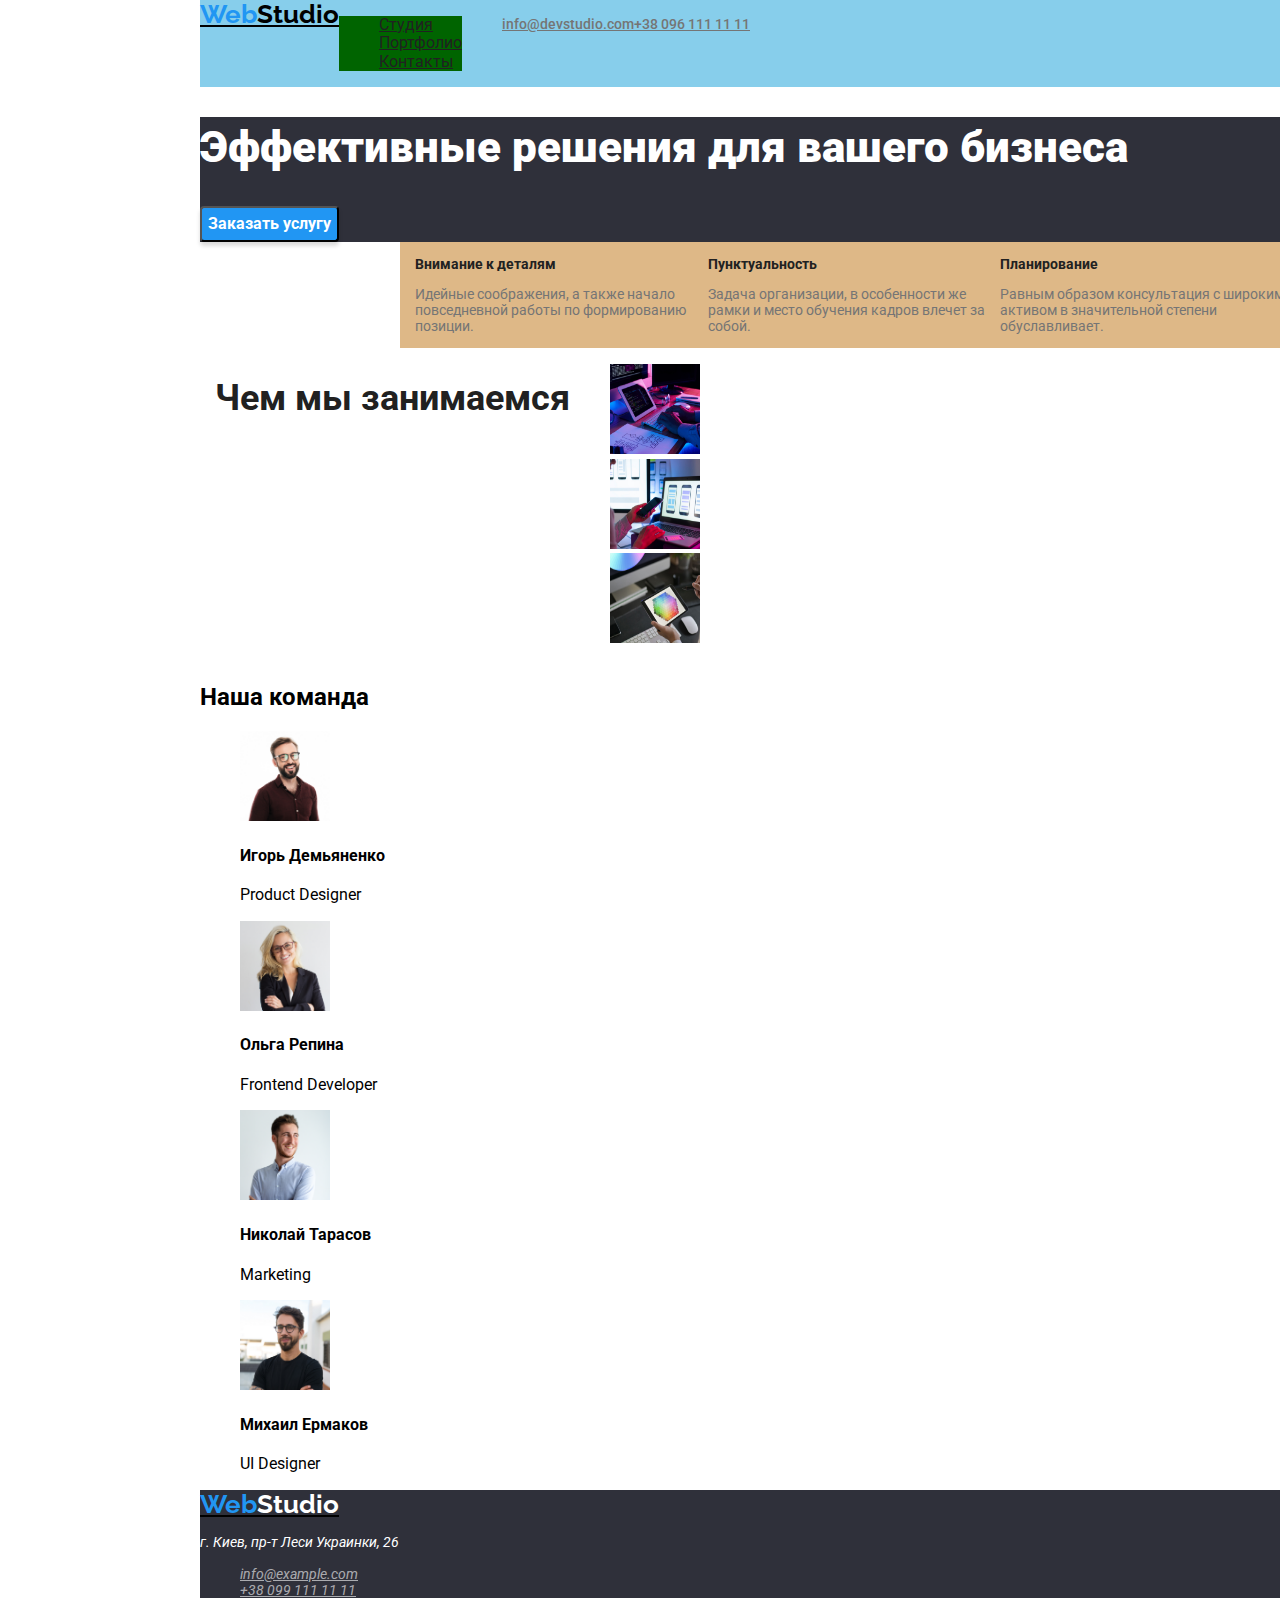
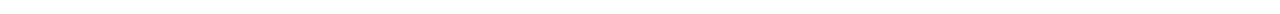
<file: index.html>
<!DOCTYPE html>
<html lang="ru">
<head>
    <meta charset="UTF-8">
    <meta name="viewport" content="width=device-width, initial-scale=1.0">
    <title>Web Studio</title>
    <link rel="stylesheet" href="https://cdnjs.cloudflare.com/ajax/libs/modern-normalize/1.0.0/modern-normalize.min.css"/>
    <link rel="preconnect" href="https://fonts.gstatic.com">
    <link rel="stylesheet" href="https://fonts.googleapis.com/css2?family=Raleway:wght@700&family=Roboto:wght@400;500;700;900&display=swap">
    <link rel="stylesheet" href="./css/indexstyle.css">
    <link rel="stylesheet" href="./css/commonstyles.css">
</head>
<body>
    <div class="container">


        <header class="page-header">
            <a class="logo link" href="./index.html"><span class="web">Web</span>Studio</a>
            
            <nav>
                <div class="menu-nav">
                    <ul>
                        <li class="manu-nav-items"><a class="link nav" href="./index.html">Студия</a></li>
                        <li class="manu-nav-items"><a class="link nav" href="./portfolio.html">Портфолио</a></li>
                        <li class="manu-nav-items"><a class="link nav" href="#">Контакты</a></li>
                    </ul>
                </div>
            </nav>

            <ul class="contacts-header">
                <li class="contacts-header-items"><a class="link cont" href="mailto:info@devstudio.com">info@devstudio.com</a></li>
                <li class="contacts-header-items"><a class="link cont" href="tel:+380961111111">+38 096 111 11 11</a></li>
            </ul>
        </header>


        <main>

            <section class="centrum">
                <div>
                    <h1 class="centrum-title">Эффективные решения для вашего бизнеса</h1>
                    <button class="centrum-btn">Заказать услугу</button>
                </div>
            </section>

            
                <section>
                    <h2 class="visually-hidden"> our advantages</h2>

                    <div >
                        <ul class="features">

                            <div class="features-items">
                                <li>
                                    <h3 class="features-items-title">Внимание к деталям</h3>
                                    <p class="features-items-text">Идейные соображения, а также начало повседневной работы по формированию позиции.</p>
                                </li>
                            </div>

                            <div class="features-items">
                                <li class="features-items">
                                    <h3 class="features-items-title">Пунктуальность</h3>
                                    <p class="features-items-text">Задача организации, в особенности же рамки и место обучения кадров влечет за собой.</p>
                                </li>
                            </div>

                            <div class="features-items">
                                <li class="features-items">
                                    <h3 class="features-items-title">Планирование</h3>
                                    <p class="features-items-text">Равным образом консультация с широким активом в значительной степени обуславливает.</p>
                                </li>
                            </div>

                            <div class="features-items">
                                <li class="features-items">
                                    <h3 class="features-items-title">Современные технологии</h3>
                                    <p class="features-items-text">Значимость этих проблем настолько очевидна, что реализация плановых заданий.</p>
                                </li>
                            </div> 
                            
                        </ul>

                    </div>   

                </section>
            


            
            <section class="servises">
                <h2 class="servises-title">Чем мы занимаемся</h2>

                <ul>
                    <li class="servises-items">
                        <img src="./images/box_1.jpg" alt="Десктопные приложения">
                    </li>

                    <li class="servises-items">
                        <img src="./images/box_2.jpg" alt="Мобильные приложения">
                    </li>

                    <li class="servises-items">
                        <img src="./images/box_3.jpg" alt="Дизайнерские решения">
                    </li>
                </ul>


            </section>
            <section class="team">
                <h2 class="team-title">Наша команда</h2>

                <ul>
                    <li class="team-items">
                        <img src="./images/igor_demianenko.jpg" alt="igor_demianenko">
                        <h4 class="team-items-name">Игорь Демьяненко</h4>
                        <p class="team-items-text">Product Designer</p>
                    </li>

                    <li class="team-items">
                        <img src="./images/olga_repina.jpg" alt="olga_repina">
                        <h4 class="team-items-name">Ольга Репина</h4>
                        <p class="team-items-text">Frontend Developer</p>
                    </li>

                    <li class="team-items">
                        <img src="./images/nikolay_tarasenko.jpg" alt="nikolay_tarasov">
                        <h4 class="team-items-name">Николай Тарасов</h4>
                        <p class="team-items-text">Marketing</p>
                    </li>

                    <li class="team-items">
                        <img src="./images/michail_ermakov.jpg" alt="michail_ermakov">
                        <h4 class="team-items-name">Михаил Ермаков</h4>
                        <p class="team-items-text">UI Designer</p>
                    </li>
                </ul>
            </section>
        </main>


        <footer class="footer">
            <a class="logo link" href="#"><span class="web">Web</span><span class="studio">Studio</span></a>
            
            <address class="adress">
                <p class="adress-text">г. Киев, пр-т Леси Украинки, 26</p>
                
                <ul class="contacts">
                    <li class="contacts-items"><a class="link contfooter" href="mailto:info@example.com">info@example.com</a></li>
                    <li class="contacts-items"><a class="link contfooter" href="tel:+380991111111">+38 099 111 11 11</a></li>
                </ul>
            </address>
        </footer>


    </div>
</body>
</html>
</file>
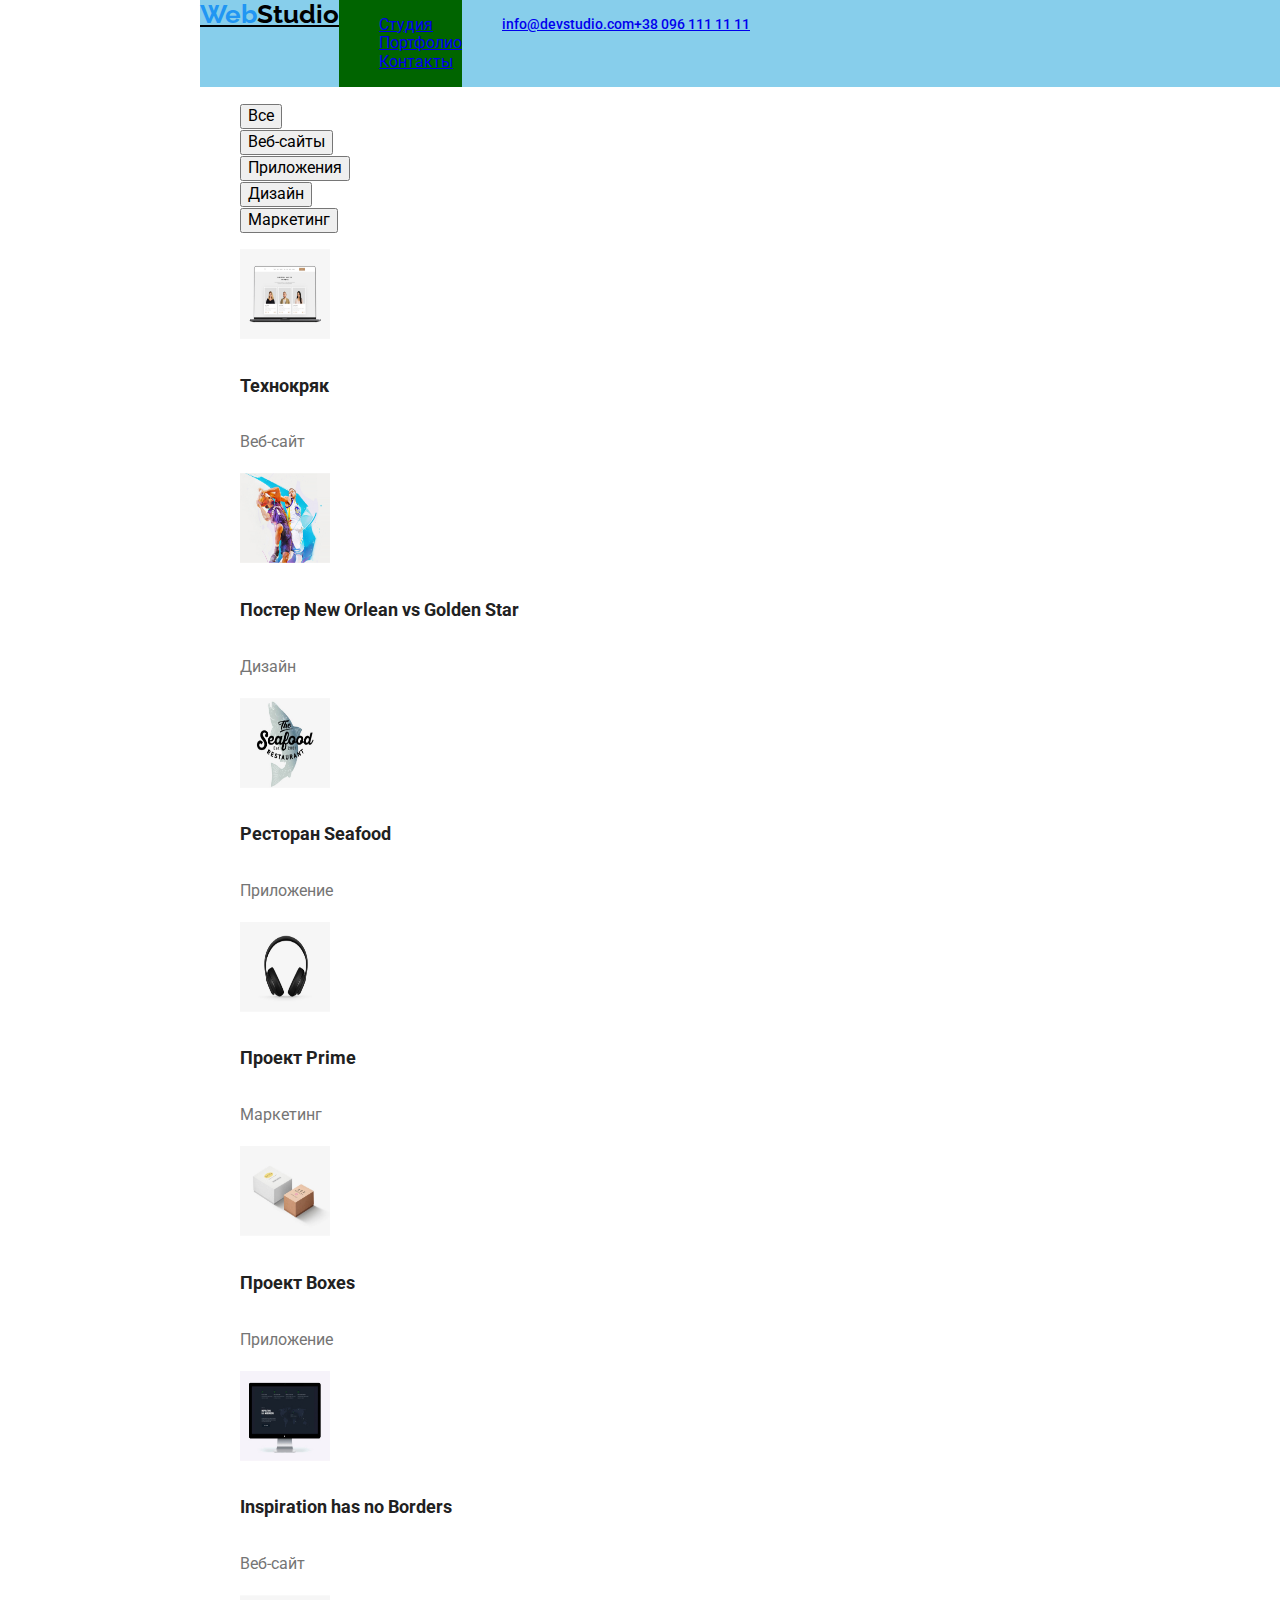
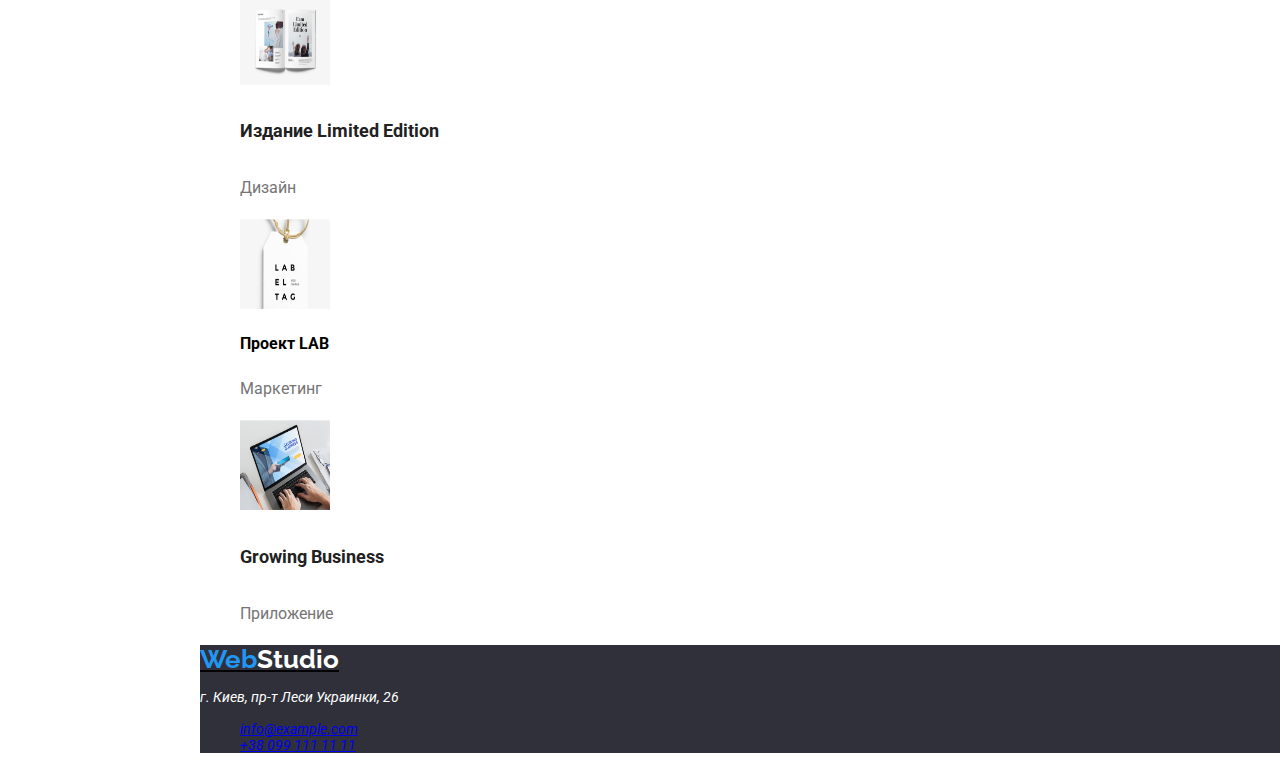
<file: portfolio.html>
<!DOCTYPE html>
<html lang="ru">
<head>
    <meta charset="UTF-8">
    <meta name="viewport" content="width=device-width, initial-scale=1.0">
    <title>Portfolio</title>
    <link rel="stylesheet" href="https://cdnjs.cloudflare.com/ajax/libs/modern-normalize/1.0.0/modern-normalize.min.css" />
    <link rel="preconnect" href="https://fonts.gstatic.com">
    <link rel="stylesheet" href="https://fonts.googleapis.com/css2?family=Raleway:wght@700&family=Roboto:wght@400;500;700;900&display=swap">
    <link rel="stylesheet" href="./css/portfoliostyles.css">
    <link rel="stylesheet" href="./css/commonstyles.css">
</head>
<body>
    <div class="container">


        <header class="page-header">
            <a class="logo" href="./index.html"><span class="web">Web</span>Studio</a>
            
            <nav class="menu-nav">
                <ul>
                    <li><a class="link" href="./index.html">Студия</a></li>
                    <li><a class="link" href="./portfolio.html">Портфолио</a></li>
                    <li><a class="link" href="#">Контакты</a></li>
                </ul>
            </nav>
            
            <ul class="contacts-header">
                <li class="contacts-header-items"><a class="link" href="mailto:info@devstudio.com">info@devstudio.com</a></li>
                <li class="contacts-header-items"><a class="link" href="tel:+380961111111">+38 096 111 11 11</a></li>
            </ul>

        </header>


        <main>
            <section class="btn">
                <ul class="list-btn">
                    <li class="item-btn"><button>Все</button></li>
                    <li class="item-btn"><button>Веб-сайты</button></li>
                    <li class="item-btn"><button>Приложения</button></li>
                    <li class="item-btn"><button>Дизайн</button></li>
                    <li class="item-btn"><button>Маркетинг</button></li>
                </ul>
            </section>

            <section class="projects">

                <ul>
                    <li class="projects-list">
                        <img src="./images/technokriak.jpg" alt="Технокряк">
                        <h4 class="projects-title">Технокряк</h4>
                        <p class="projects-text">Веб-сайт</p>
                    </li>

                    <li class="projects-list">
                        <img src="./images/poster.jpg" alt="Постер New Orlean vs Golden Star">
                        <h4 class="projects-title">Постер New Orlean vs Golden Star</h4>
                        <p class="projects-text">Дизайн</p>
                    </li>

                    <li class="projects-list">
                        <img src="./images/seafood.jpg" alt="Ресторан Seafood">
                        <h4 class="projects-title">Ресторан Seafood</h4>
                        <p class="projects-text">Приложение</p>
                    </li>

                    <li class="projects-list">
                        <img src="./images/prime.jpg" alt="Проект Prime">
                        <h4 class="projects-title">Проект Prime</h4>
                        <p class="projects-text">Маркетинг</p>
                    </li>

                    <li class="projects-list">
                        <img src="./images/boxes.jpg" alt="Проект Boxes">
                        <h4 class="projects-title">Проект Boxes</h4>
                        <p class="projects-text">Приложение</p>
                    </li>

                    <li class="projects-list">
                        <img src="./images/inspiration.jpg" alt="Inspiration has no Borders">
                        <h4 class="projects-title">Inspiration has no Borders</h4>
                        <p class="projects-text">Веб-сайт</p>
                    </li>

                    <li class="projects-list">
                        <img src="./images/limited_edition.jpg" alt="Издание Limited Edition">
                        <h4 class="projects-title">Издание Limited Edition</h4>
                        <p class="projects-text">Дизайн</p>
                    </li>

                    <li class="projects-list">
                        <img src="./images/project_lab.jpg" alt="Проект LAB">
                        <h4 class="project-title">Проект LAB</h4>
                        <p class="projects-text">Маркетинг</p>
                    </li>

                    <li class="projects-list">
                        <img src="./images/growing_business.jpg" alt="Growing Business">
                        <h4 class="projects-title">Growing Business</h4>
                        <p class="projects-text">Приложение</p>
                    </li>

                </ul>
            </section>
        </main>


        <footer class="footer">
            <a class="logo" href="#"><span class="web">Web</span><span class="studio">Studio</span></a>
            
            <address class="adress">
                <p class="adress-text">г. Киев, пр-т Леси Украинки, 26</p>
                
                <ul class="contacts">
                    <li class="contacts-items"><a class="link" href="mailto:info@example.com">info@example.com</a></li>
                    <li class="contacts-items"><a class="link" href="tel:+380991111111">+38 099 111 11 11</a></li>
                </ul>

            </address>

        </footer>


    </div>
</body>
</html>
</file>
<file: css/indexstyle.css>
.centrum {
  background-color: var(--grphite-backraund);
  width: 1600px;
}
.centrum-title {
  color: var(--white-text);
  font-weight: 900;
  font-size: 44px;
  line-height: 60px;
}
.centrum-btn {
  color: var(--white-text);
  font-weight: 700;
  font-size: 16px;
  line-height: 30px;
  background: #2196f3;
  box-shadow: 0px 4px 4px rgba(0, 0, 0, 0.15);
  border-radius: 4px;
}

.features {
  padding-left: 15px;
  padding-right: 15px;

  display: flex;
  flex-direction: row;

  margin-top: 0px;
  margin-bottom: 0px;
  margin-left: 200px;
  margin-right: 200px;

  background-color: burlywood;
}

.features-items {
  flex-basis: calc(100% / 3);
}
.features-items-title {
  color: var(--black-text);
  font-weight: 700;
  font-size: 14px;
}

.features-items-text {
  color: var(--gray-text);
  font-weight: 400;
  font-size: 14px;
}

.servises {
  padding-left: 15px;
  padding-right: 15px;

  display: flex;
  flex-direction: row;

  margin-top: 0px;
  margin-bottom: 0px;
  /* margin-left: 200px;
  margin-right: 200px; */
}
.servises-title {
  color: var(--black-text);
  font-style: 400;
  font-weight: bold;
  font-size: 36px;
  justify-content: space-between; вирівняти 
.servises-items {
}

.team {
}
.team-title {
  color: var(--black-text);
  font-style: 400;
  font-weight: 700;
  font-size: 36px;
}
.team-items {
}
.team-items-name {
  color: var(--black-text);
  font-style: 400;
  font-weight: 500;
  font-size: 16px;
}
.team-items-text {
  color: var(--gray-text);
  font-style: 400;
  font-weight: 400;
  font-size: 16px;
}
</file>
<file: css/commonstyles.css>
/* перемінні кольорів = всі кольори на сторінці, :root означає застосування для всього документу */
:root {
  --blue-text: rgba(33, 150, 243, 1);

  --black: rgba(0, 0, 0, 1);
  --black-text: rgba(33, 33, 33, 1);

  --gray-text: rgba(117, 117, 117, 1);
  --gray-light: rgba(255, 255, 255, 0.6);

  --white-text: rgba(255, 255, 255, 1);

  --grphite-backraund: rgba(47, 48, 58, 1);
}

body {
  font-family: "Roboto", sans-serif;
}
.container {
  /* margin-left: 0px;
  margin-right: 0px; */

  margin-left: 200px;
  margin-right: 200px;
  width: 1600px;
}

/* зробити невидимим заголовок */
.visually-hidden {
  position: absolute;
  width: 1px;
  height: 1px;
  margin: -1px;
  border: 0;
  padding: 0;

  white-space: nowrap;
  clip-path: inset(100%);
  clip: rect(0 0 0 0);
  overflow: hidden;
}

/* щоб прибрати крапки із списка */
ul {
  list-style: none;
}

img {
  display: inline-flex;
  width: 90px;
  height: 90px;
}

.page-header {
  background-color: skyblue;
  margin-left: 0px;
  margin-right: 0px;
  display: flex;
}

/* дизайн логотипу */
.logo {
  font-family: "Raleway", sans-serif;
  color: var(--black);
  font-weight: 700;
  font-size: 26px;
}

.logo > .web {
  color: var(--blue-text);
}

.logo > .studio {
  color: var(--white-text);
}

.menu-nav {
  background-color: darkgreen;
  /* display: flex;
  flex-direction: row; */
}

.manu-nav-items {
}

/* колір силок навігації */
.nav {
  color: var(--black-text);
}

/* всі посилання при ховері */
.link:hover,
.link:focus,
.link:active {
  color: var(--blue-text);
}

.contacts-header {
  display: flex;
}

/* колір посилань тел і мейл в хедері */
.cont {
  color: var(--gray-text);
}

.contacts-header-items {
  font-weight: 500;
  font-size: 14px;
}

.footer {
  background-color: var(--grphite-backraund);
}

.adress {
}

.adress-text {
  color: var(--white-text);
  font-weight: 400;
  font-size: 14px;
}

.contacts {
}

.contacts-items {
  font-weight: normal;
  font-size: 14px;
}

.contfooter {
  color: var(--gray-light);
}
</file>
<file: css/portfoliostyles.css>
.btn {
}
.list-btn {
}
.item-btn {
  color: var(--black-text);
  font-weight: 500;
  font-size: 16px;
  line-height: 26px;
}

.projects {
}
.projects-list {
}
.projects-title {
  color: var(--black-text);
  font-weight: 700;
  font-size: 18px;
  line-height: 36px;
}
.projects-text {
  color: var(--gray-text);
  font-weight: 400;
  font-size: 16px;
  line-height: 30px;
}
</file>
